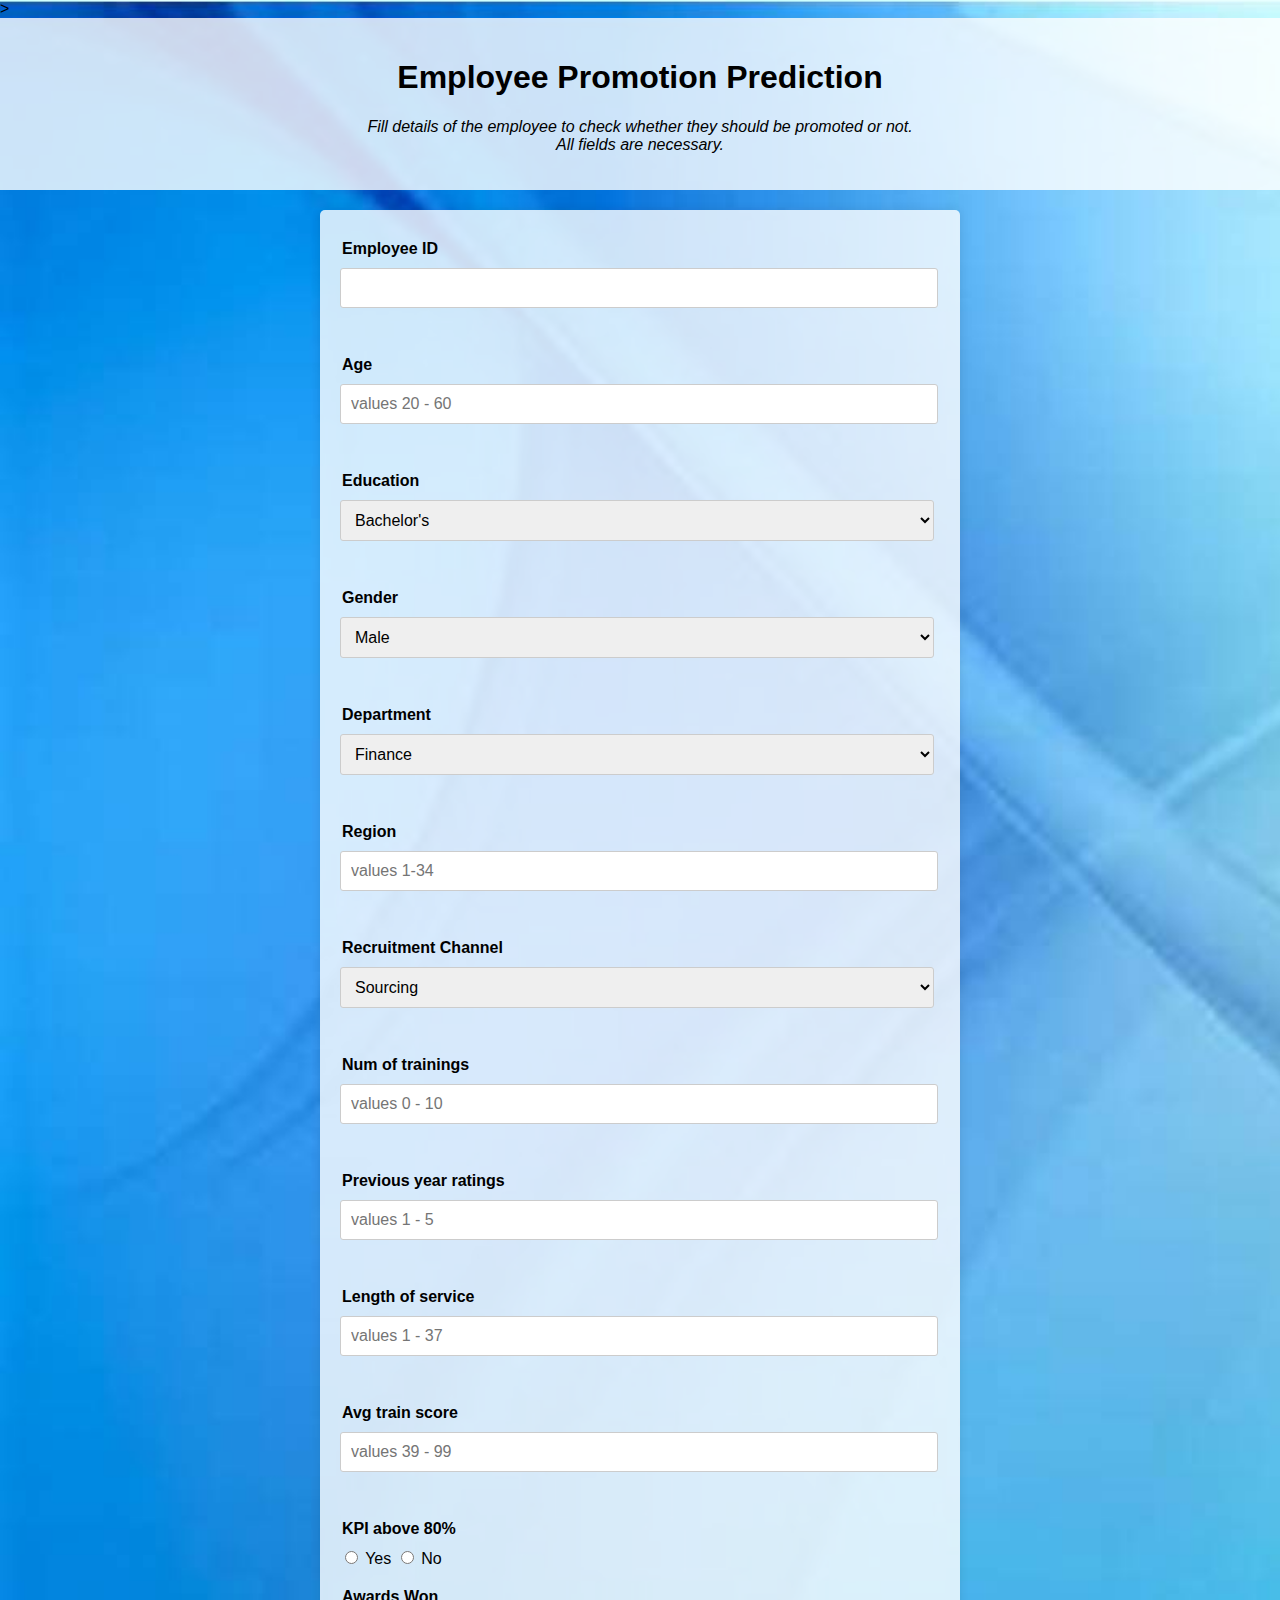
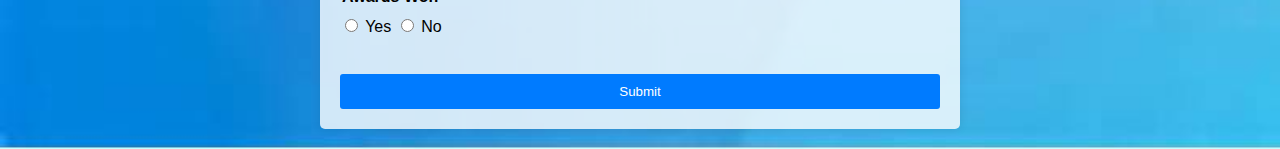
<file: templates/index.html>
<!DOCTYPE html>
<html lang="en">
<head>
    
    <link rel="stylesheet" href="../static/css/style.css">
	<!link rel="stylesheet" href="style.css">
    
    <title>Employee Promotino Prediction</title>
</head>
<body background="/static/image/background.jpeg">>
	   
    <header class='speaker-form-header'>
        <h1>Employee Promotion Prediction</h1>
        <p><em>
            Fill details of the employee to check whether they should be promoted
            or not.
            <br>
            All fields are necessary. 
        </em></p>
    </header>
    

    <!-- Input Form -->
<div  class="input form">
    <form action="/predict" method="post" id="input head">
         
		 
		 
		 
            <legend>Employee ID </legend>
            <input type="number" name="id">

            <br>
            
			
            <legend>Age </legend>            

            <input id='age' name='age' type='number' placeholder="values 20 - 60" min="20" max="60" required />
            

            <br>
            
            <legend>Education</legend>
            <select name='education'>
                <option value="1" >Bachelor's</option>
                <option value="2">Master's & above</option>
                <option value='0'>Secondary and below</option>
            </select>
            <br>

        
                <legend>Gender</legend>
                <select name='gender'>
                    <option value='m'>Male</option>
                    <option value='f'>Female</option>
                </select>
            
            <br>

            <legend>Department</legend>
            <select name='department'>
                <option value="Finance">Finance</option>
                <option value="HR">HR</option>
                <option value='Legal'>Legal</option>
                <option value="Operations" >Operations</option>
                <option value="Procurement">Procurement</option>
                <option value='Technology'>Technology</option>
                <option value="Sales & Marketing">Sales & Marketing</option>
                <option value="Analytics">Analytics</option>
                <option value='R&D'>R&D</option>
            </select>
            <br>
            
            
            
            <legend>Region</legend>
            <input id='region' name='region' type='number' placeholder="values 1-34" max="34" min="1"required  />
            
            <br>

            <legend>Recruitment Channel</legend>
            <select name='recruitment'>
                <option value="sourcing" selected>Sourcing</option>
                <option value="referred">Referred</option>
                <option value='other'>Other</option>
            </select>
            <br>

        
            <legend>Num of trainings</legend>
            <input id='trainings' name='training' type='number' placeholder="values 0 - 10" max="10" min="0" required  />
            
            <br>

            
            <legend>Previous year ratings</legend>
            <input id='rating' name='rating' type='number' placeholder="values 1 - 5" min="1" max="5" required />
        
            <br>

        
            <legend>Length of service</legend>
            <input id='s_len' name='s_len' type='number' placeholder="values 1 - 37" min="1" max="37" required  />
                
        
            <br>
        
            <legend>Avg train score</legend>
            <input id='score' name='score' type='number' placeholder="values 39 - 99" min="40" max="99" required  />
                
        
            <br>
        
        
            <legend>KPI above 80%</legend>
			<div>
            <input id='yes'
            name='kpi'
            type='radio'
            value='1' 
            
            required  />
            <label for='yes' class='radio-label'>Yes</label>
            <input id='no'
            name='kpi'
            type='radio'
            value='0'
            required  />
            <label for='no' class='radio-label'>No</label>
</div>

<legend>Awards Won</legend>
        <div>
            
            <input id='yes'
            name='awards'
            type='radio'
            value='1' 
            
            required />
            <label for='yes' class='radio-label'>Yes</label>
            <input id='no'
            name='awards'
            type='radio'
            value='0' 
            required  />
            <label for='no' class='radio-label'>No</label>
			</div>
            <br>
            <button id="submit" type="submit">Submit</button>
    </form>

</div>
    






</body>
</html>
</file>
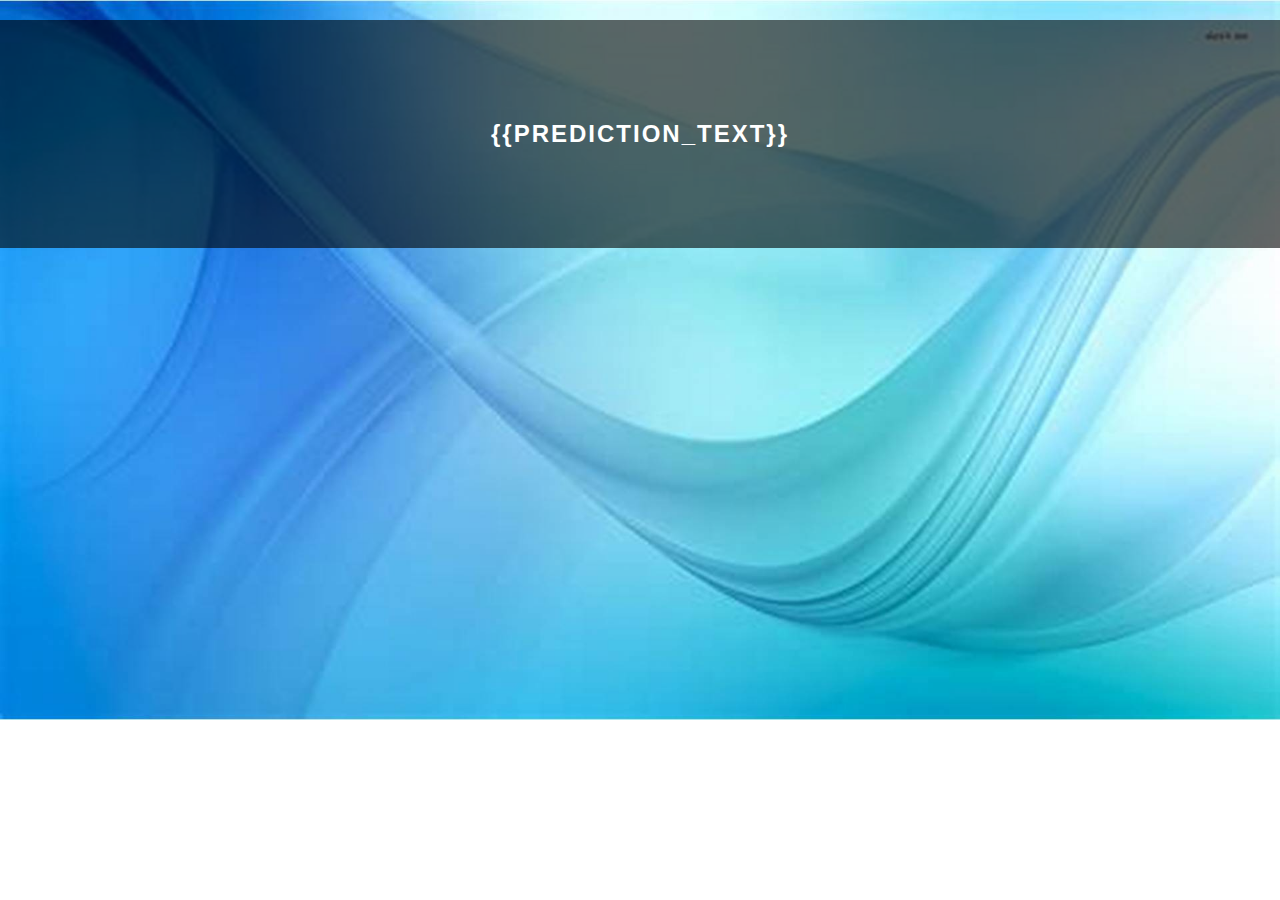
<file: templates/result.html>
<!DOCTYPE html>
<html lang="en">
<head>
    <title>Promotion Status</title>
    <link rel="stylesheet" href="/static/css/res.css">
    
</head>
<body background="/static/image/background.jpeg">
    <h2 id="Iris is">{{prediction_text}}</h2>
    
   
</body>
</html>
</file>
<file: static/css/style.css>
body {
    font-family: Arial, sans-serif;
    margin: 0;
    padding: 0;
    background-image: url('/static/image/background.jpeg');
    background-size: cover;
}

/* Header styles */
.speaker-form-header {
    text-align: center;
    padding: 20px;
    background-color: rgba(255, 255, 255, 0.8);
}

/* Form styles */
.input.form {
    max-width: 600px;
    margin: 20px auto;
    padding: 20px;
    background-color: rgba(255, 255, 255, 0.8);
    border-radius: 5px;
    box-shadow: 0 0 10px rgba(0, 0, 0, 0.1);
}

form {
    display: grid;
    gap: 10px;
}

legend {
    font-weight: bold;
    margin-top: 10px;
}

input[type='number'],
input[type='text']
 {
    width: 96%;
    padding: 10px;
    border: 1px solid #ccc;
    border-radius: 3px;
    font-size: 16px;
    transition: border-color 0.3s ease-in-out;
}

select {
    width: 99%;
    padding: 10px;
    border: 1px solid #ccc;
    border-radius: 3px;
    font-size: 16px;
    transition: border-color 0.3s ease-in-out;
}

input[type='number']:focus,
input[type='text']:focus,
select:focus {
    border-color: #007bff;
    outline: none;
}



button {
    padding: 10px 20px;
    background-color: #007bff;
    color: #fff;
    border: none;
    border-radius: 3px;
    cursor: pointer;
    transition: background-color 0.3s ease-in-out;
}

button:hover {
    background-color: #0056b3;
}

/* Responsive styles */
@media screen and (max-width: 768px) {
    .input.form {
        max-width: 90%;
    }
}
</file>
<file: static/css/res.css>
/* res.css */

body {
    background-size: cover;
    background-repeat: no-repeat;
    margin: 0;
    padding: 0;
    font-family: Arial, sans-serif;
}

h2 {
    color: white;
    text-align: center;
    padding: 100px;
    font-size: 24px;
    text-transform: uppercase;
    letter-spacing: 2px;
    font-weight: bold;
    background-color: rgba(0, 0, 0, 0.6);
}
</file>
